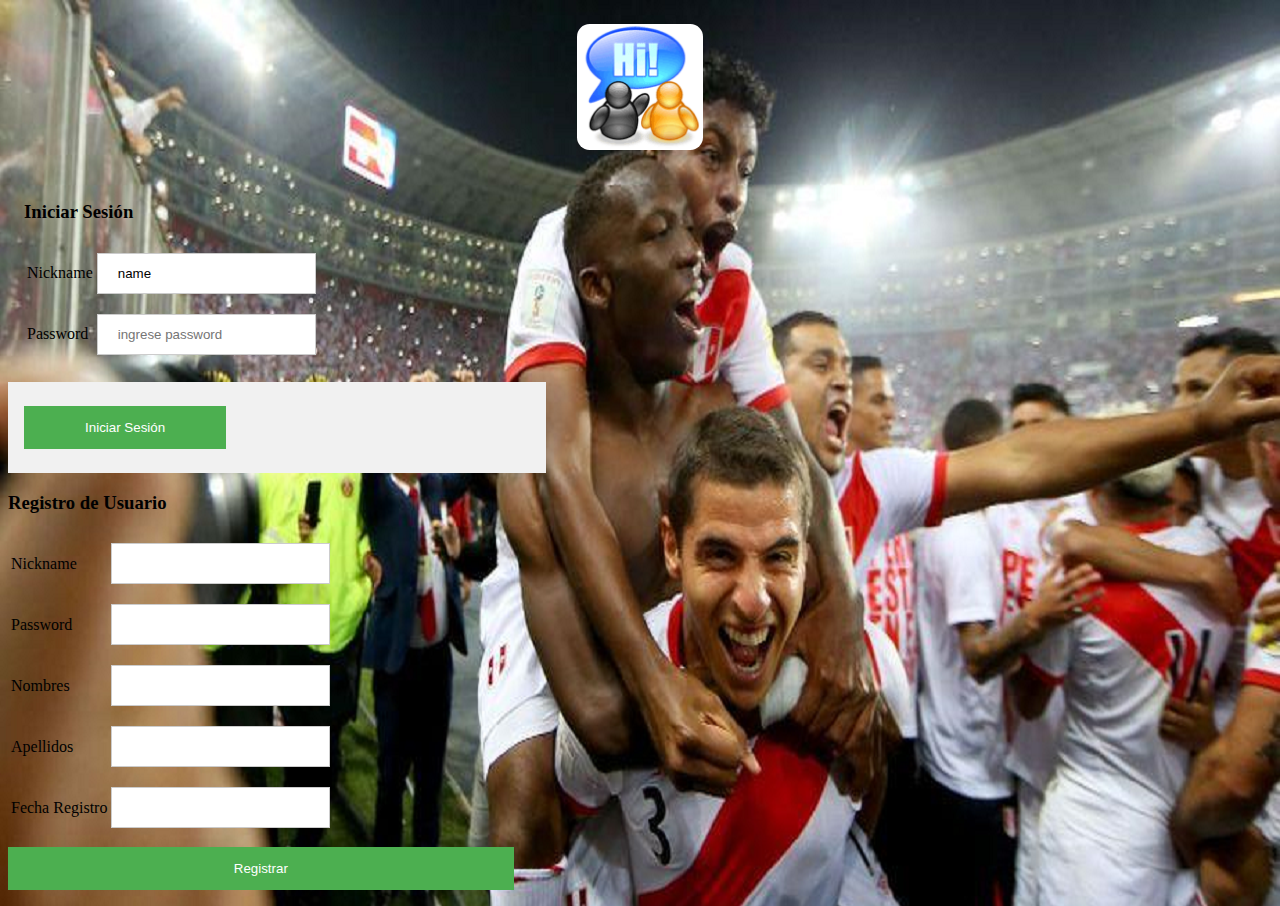
<file: chat/index.html>
<!DOCTYPE HTML>
<html>

<head>
<link rel="stylesheet" type="text/css" href="chat11.css">
 <script src="https://code.jquery.com/jquery-1.11.3.js"></script>
 <script>
//var alumnosPorCodigo = {};

function verificarUsuario() {
	var usuario = {
		"password": jQuery("#login_password").val(),
		"nickname": jQuery("#login_nickname").val()
	};

	jQuery.ajax({method: "POST", url: "valida-usuario.json.php", data: JSON.stringify(usuario), dataType: 'text'}).done(function() {
	//alert(responseText);
		location.href = "index1.php";
	});
}

function registrarNuevoUsuario() {
  var usuario1 = {
	"nickname": jQuery("#nickname_r").val(),
	"password": jQuery("#password_r").val(),
	"nombres":  jQuery("#nombres_r").val(),
	"apellidos":  jQuery("#apellidos_r").val(),
	"fecha_registro":  jQuery("#fecha_registro_r").val()
  };
  jQuery.ajax({method: "POST", url: "guardar-usuario.json.php", data: JSON.stringify(usuario1), dataType: 'text'}).done(function( responseText ) {
	location.href ="index1.php";
  });
}
</script>
</head>

<body background="fondo1.png">
	<div class="imgcontainer">
		<img src="thumb.png" alt="logo" class="logo">
		
	</div>


	<div class="container">
		 <h3>Iniciar Sesi&oacute;n</h3>
		 <table id="nuevo-alumno">
		  <tr><td>Nickname</td><td><input id="login_nickname" type="text" placeholder="ingrese usuario" value="name" /></td></tr>
		  <tr><td>Password</td><td><input type="password" id="login_password" placeholder="ingrese password" /></td></tr>
		 </table>
	</div>
	<div class="container" style="background-color:#f1f1f1">
		 <button onclick="verificarUsuario()">Iniciar Sesi&oacute;n</button>
	</div>

	<div class="container2">

	 <h3>Registro de Usuario</h3>
	 <table id="nuevo-alumno">
	  <tr><td>Nickname</td><td><input id="nickname_r" type="text" /></td></tr>
	  <tr><td>Password</td><td><input type="password" id="password_r" /></td></tr>
	  <tr><td>Nombres</td><td><input id="nombres_r" type="text" /></td></tr>
	  <tr><td>Apellidos</td><td><input id="apellidos_r" type="text" /></td></tr>
	  <tr><td>Fecha Registro</td><td><input id="fecha_registro_r" type="text" /></td></tr>
	 </table>
	 <button onclick="registrarNuevoUsuario()">Registrar</button>

	</div>
</body>

</html>
</file>
<file: chat/chat11.css>
/* Bordered form */
form {
    border: 3px solid #f1f1f1;
}

/* Full-width inputs */
input[type=text], input[type=password] {
    width: 100%;
    padding: 12px 20px;
    margin: 8px 0;
    display: inline-block;
    border: 1px solid #ccc;
    box-sizing: border-box;
}

/* Set a style for all buttons */
button {
    background-color: #4CAF50;
    color: white;
    padding: 14px 20px;
    margin: 8px 0;
    border: none;
    cursor: pointer;
    width: 40%;
}

/* Add a hover effect for buttons */
button:hover {
    opacity: 0.8;
}

/* Extra style for the cancel button (red) */
.cancelbtn {
    width: auto;
    padding: 10px 18px;
    background-color: #f44336;
}

/* Center the avatar image inside this container */
.imgcontainer {
    text-align: center;
    margin: 24px 0 12px 0;
}

/* Avatar image */
img.logo {
    width: 10%;
    border-radius: 10%;
}

/* Add padding to containers */
.container {
    padding: 16px;
    width: 40%;
}



/* Change styles for span and cancel button on extra small screens */
@media screen and (max-width: 300px) {
    span.psw {
        display: block;
        float: none;
    }
    .cancelbtn {
        width: 100%;
    }
}
</file>
